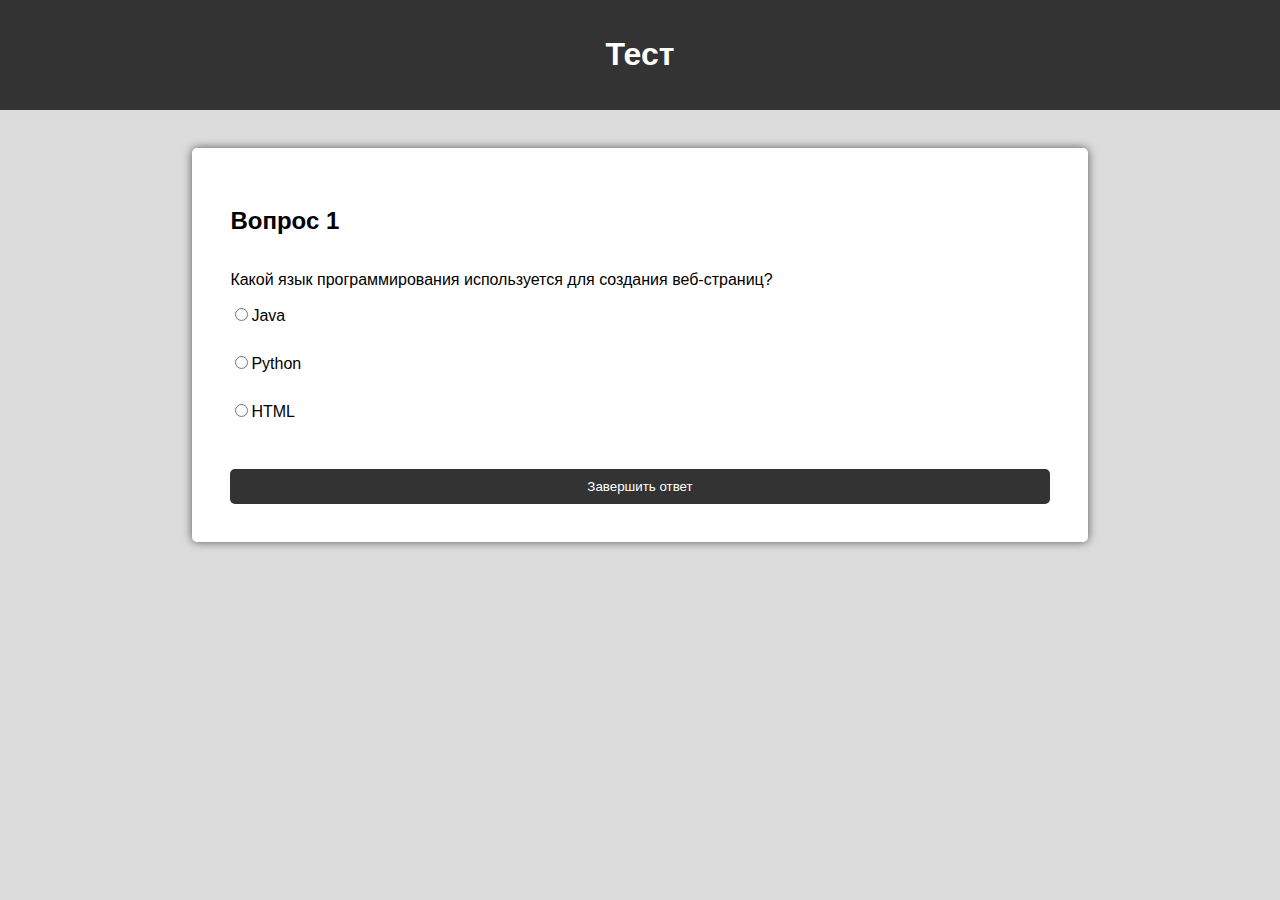
<file: html/index.html>
<!DOCTYPE html>
<html lang="en">

<head>
    <meta charset="UTF-8">
    <meta name="author" content="Kuznetsov-Artyom">
    <meta name="viewport" content="width=device-width, initial-scale=1.0">
    <link rel="stylesheet" type="text/css" href="../style/style.css">
    <title>Тест</title>
</head>

<body>
    <header>
        <h1>Тест</h1>
    </header>
    <main>
        <form>
            <h2>Вопрос 1</h2>
            <p>Какой язык программирования используется для создания веб-страниц?</p>
            <label><input type="radio" name="q1" value="a">Java</label><br>
            <label><input type="radio" name="q1" value="b">Python</label><br>
            <label><input type="radio" name="q1" value="c">HTML</label><br>

            <input type="submit" value="Завершить ответ">
        </form>
    </main>
</body>

</html>
</file>
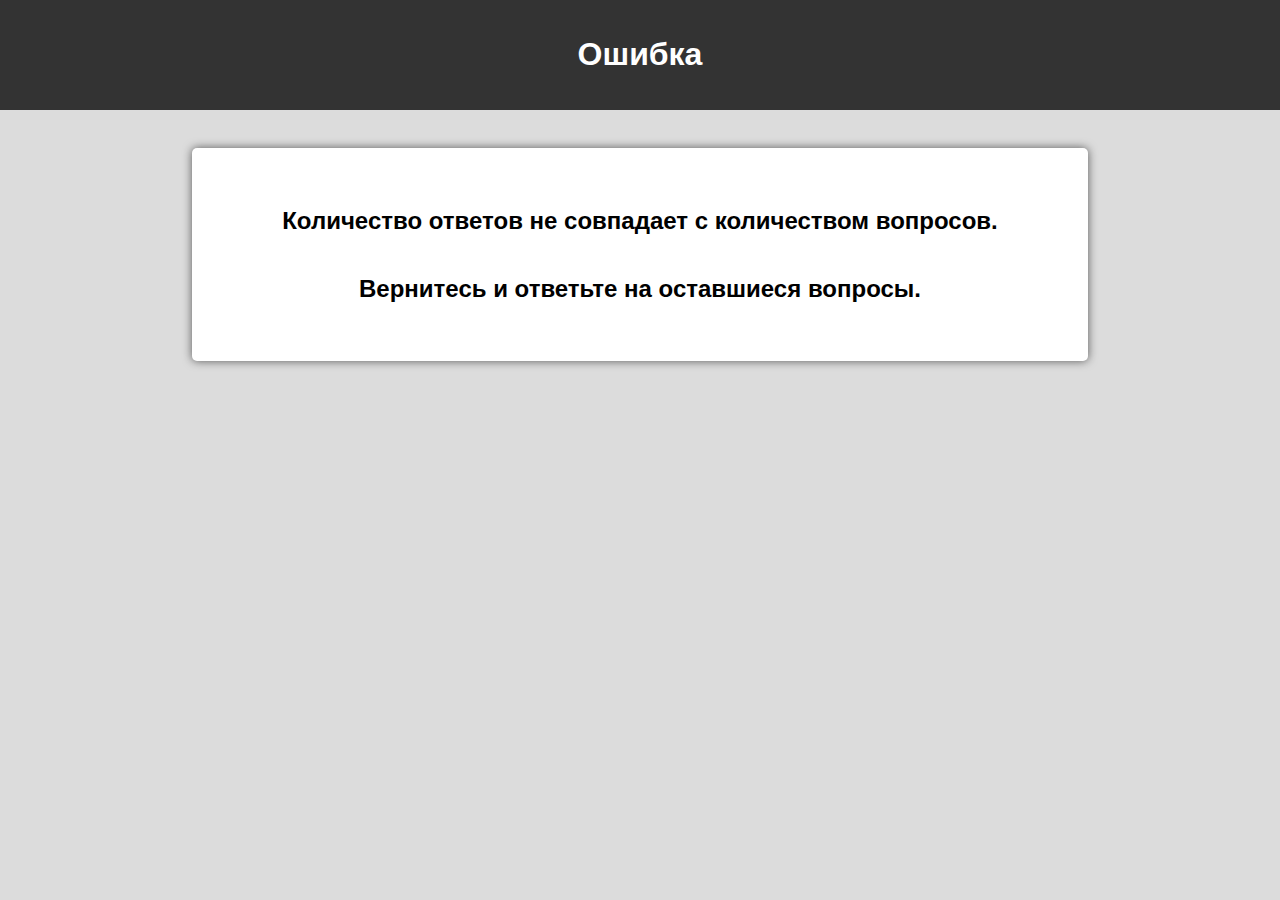
<file: html/error_count.html>
<!DOCTYPE html>
<html lang="en">

<head>
    <meta charset="UTF-8">
    <meta name="author" content="Kuznetsov-Artyom">
    <meta name="viewport" content="width=device-width, initial-scale=1.0">
    <link rel="stylesheet" type="text/css" href="../style/style_error.css">
    <title>Ошибка</title>
</head>

<body>
    <header>
        <h1>Ошибка</h1>
    </header>
    <main>
        <form>
            <h2>Количество ответов не совпадает с количеством вопросов.</h2>
            <h2>Вернитесь и ответьте на оставшиеся вопросы.</h2>
        </form>
    </main>
</body>

</html>
</file>
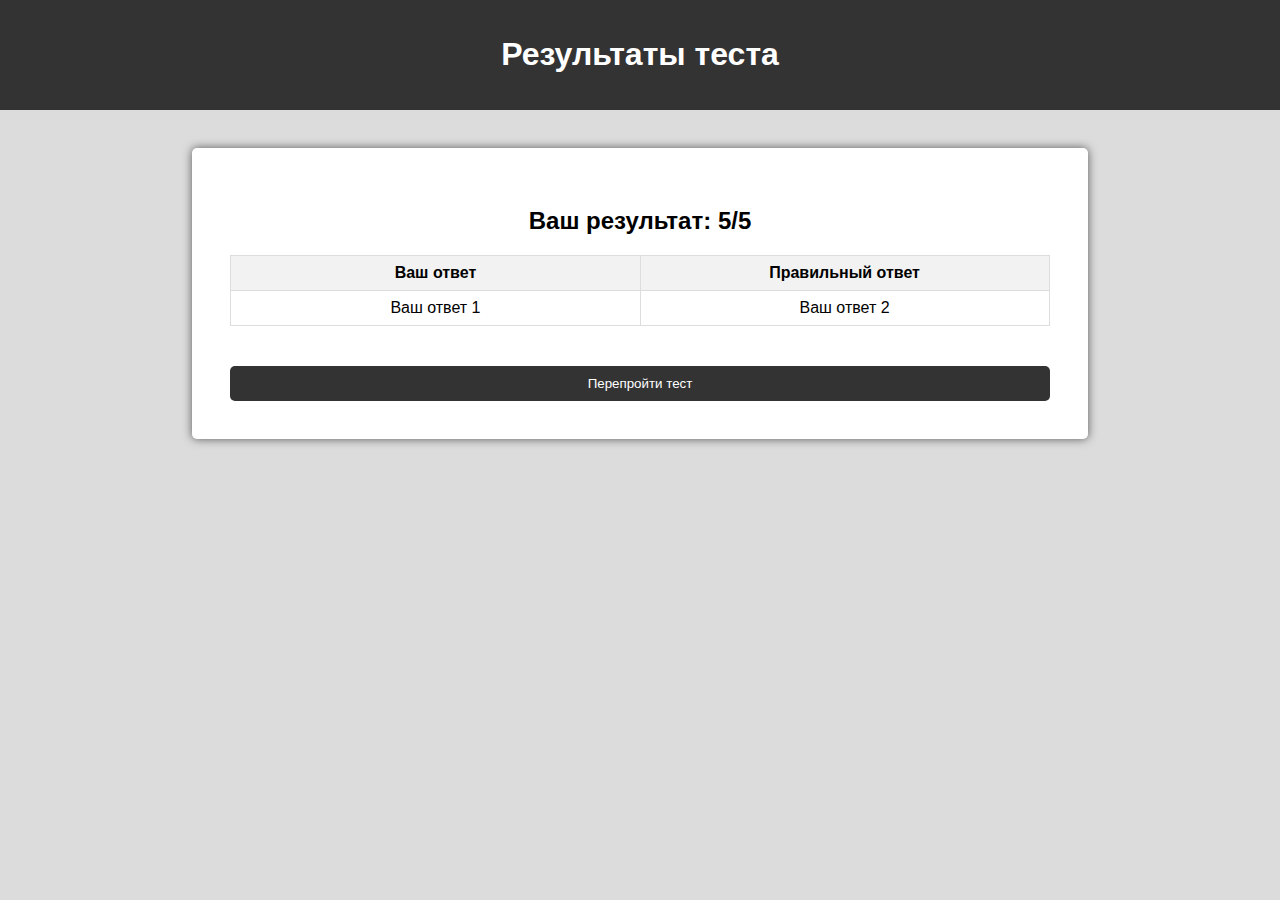
<file: html/result_test.html>
<!DOCTYPE html>
<html lang="en">

<head>
    <meta charset="UTF-8">
    <meta name="author" content="Kuznetsov-Artyom">
    <meta name="viewport" content="width=device-width, initial-scale=1.0">
    <link rel="stylesheet" type="text/css" href="../style/style_result.css">
    <title>Результаты теста</title>
</head>

<body>
    <header>
        <h1>Результаты теста</h1>
    </header>
    <main>
        <form>
            <h2>Ваш результат: 5/5</h2>


            <table>
                <thead>
                    <tr>
                        <th> Ваш ответ </th>
                        <th> Правильный ответ </th>
                    </tr>
                </thead>

                <tbody>
                    <tr>
                        <td> Ваш ответ 1 </td>
                        <td> Ваш ответ 2 </td>
                    </tr>
                </tbody>
            </table>


            <input type="submit" value="Перепройти тест">
        </form>
    </main>
</body>

</html>
</file>
<file: style/style.css>
body {
    font-family: Arial, sans-serif;
    background-color: #00000023;
    margin: 0;
    padding: 0;
}

header {
    background-color: #333;
    color: #fff;
    padding: 15px;
    text-align: center;
}

main {
    margin: 3%;
    margin-left: 15%;
    margin-right: 15%;
    padding: 3%;
    background-color: #fff;
    border-radius: 5px;
    box-shadow: 0 0 10px rgba(0, 0, 0, 0.6);
}

form {
    display: flex;
    flex-direction: column;
}

h2 {
    margin-top: 20px;
}

label {
    margin-bottom: 10px;
}

input[type="radio"] {
    cursor: pointer;
}

input[type="submit"] {
    margin-top: 20px;
    padding: 10px;
    background-color: #333;
    color: #fff;
    border: none;
    border-radius: 5px;
    cursor: pointer;
}

input[type="submit"]:hover {
    background-color: #555555;
}
</file>
<file: style/style_error.css>
body {
    font-family: Arial, sans-serif;
    background-color: #00000023;
    margin: 0;
    padding: 0;
}

header {
    background-color: #333;
    color: #fff;
    padding: 15px;
    text-align: center;
}

main {
    margin: 3%;
    margin-left: 15%;
    margin-right: 15%;
    padding: 3%;
    background-color: #fff;
    border-radius: 5px;
    box-shadow: 0 0 10px rgba(0, 0, 0, 0.6);
}

form {
    display: flex;
    flex-direction: column;
}

h2 {
    margin-top: 20px;
    text-align: center;
}

label {
    margin-bottom: 10px;
}
</file>
<file: style/style_result.css>
body {
    font-family: Arial, sans-serif;
    background-color: #00000023;
    margin: 0;
    padding: 0;
}

header {
    background-color: #333;
    color: #fff;
    padding: 15px;
    text-align: center;
}

main {
    margin: 3%;
    margin-left: 15%;
    margin-right: 15%;
    padding: 3%;
    background-color: #fff;
    border-radius: 5px;
    box-shadow: 0 0 10px rgba(0, 0, 0, 0.6);
}

form {
    display: flex;
    flex-direction: column;
}

h2 {
    margin-top: 20px;
    text-align: center;
}

label {
    margin-bottom: 10px;
}

input[type="submit"] {
    margin-top: 20px;
    padding: 10px;
    background-color: #333;
    color: #fff;
    border: none;
    border-radius: 5px;
    cursor: pointer;
}


input[type="submit"]:hover {
    background-color: #555555;
}

table {
    width: 100%;
    border-collapse: collapse;
    margin-bottom: 20px;
}

th, td {
    border: 1px solid #dddddd;
    text-align: center;
    padding: 8px;
}

th {
    background-color: #f2f2f2;
}

table th, table td {
    width: 50%;
}
</file>
